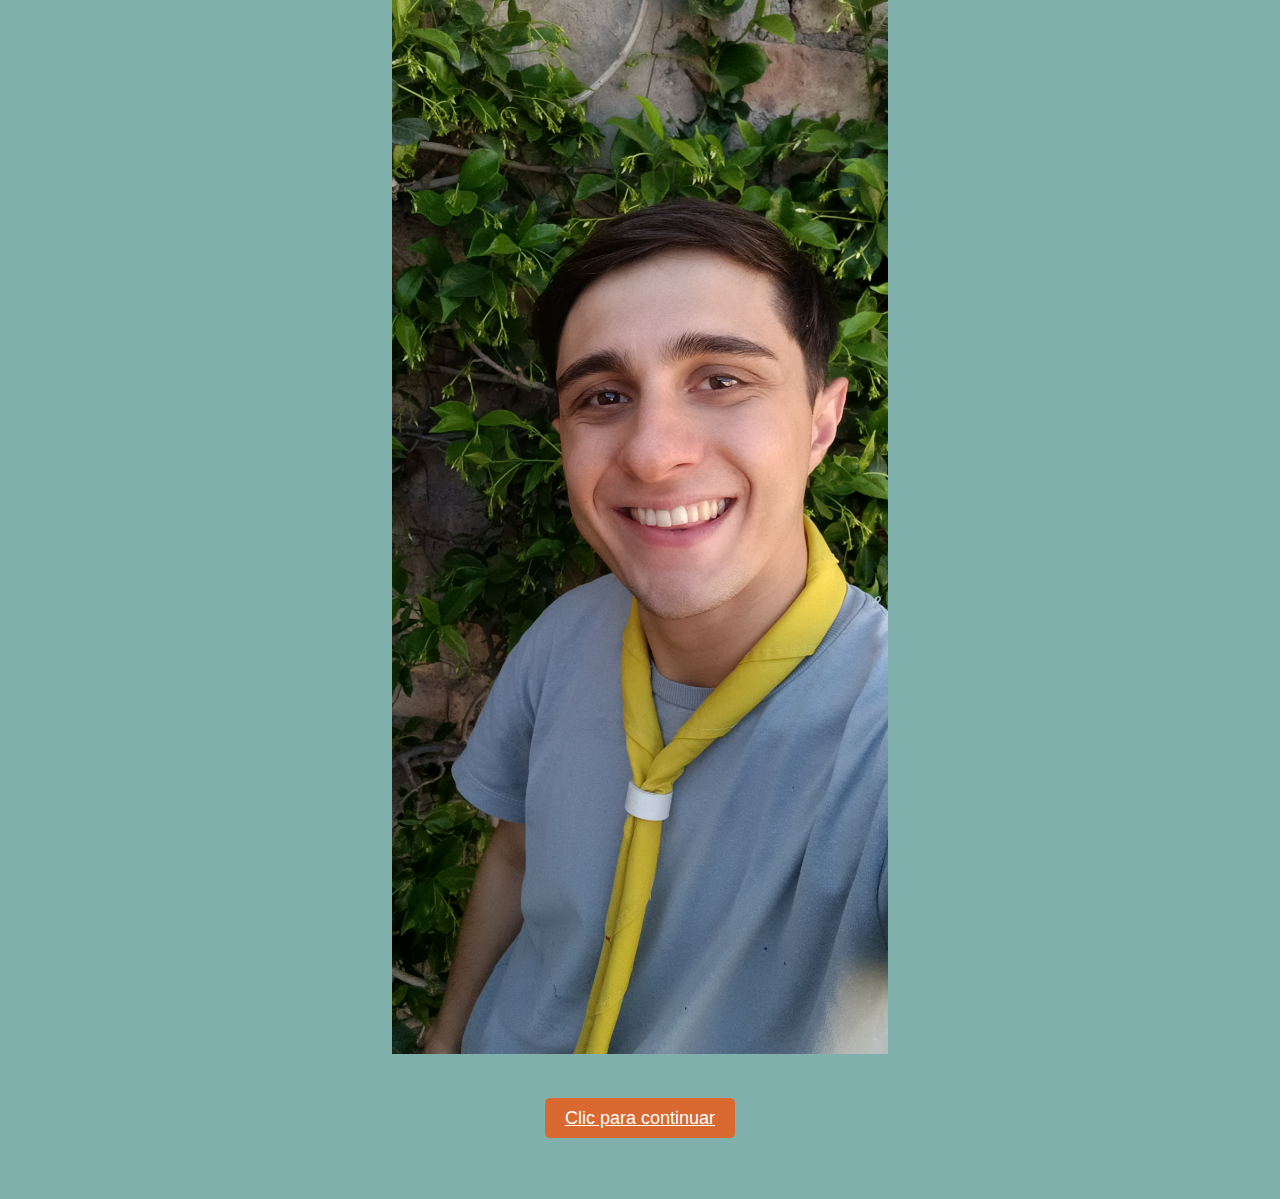
<file: index.html>
<!DOCTYPE html>
<html lang="es">
<head>
    <meta charset="UTF-8">
    <meta name="viewport" content="width=device-width, initial-scale=1.0">
    <link rel="stylesheet" href="styles.css">
    <title>JP</title>
</head>
<body>
    <div class="container">
        <h1>HOLA!!!</h1>
        <h2>Soy Juan Pablo Chechi</h2>
        <h2>Lo que estás por ver a continuación es mi manera de pedir mi totemnización.</h2>
        <img src="MIA2.jpg" alt="Imagen Responsiva" class="responsive-image">
        <div class="btn-container">
            <a href="pag2.html" class="btn">Clic para continuar</a>
        </div>
    </div>
</body>
</html>
</file>
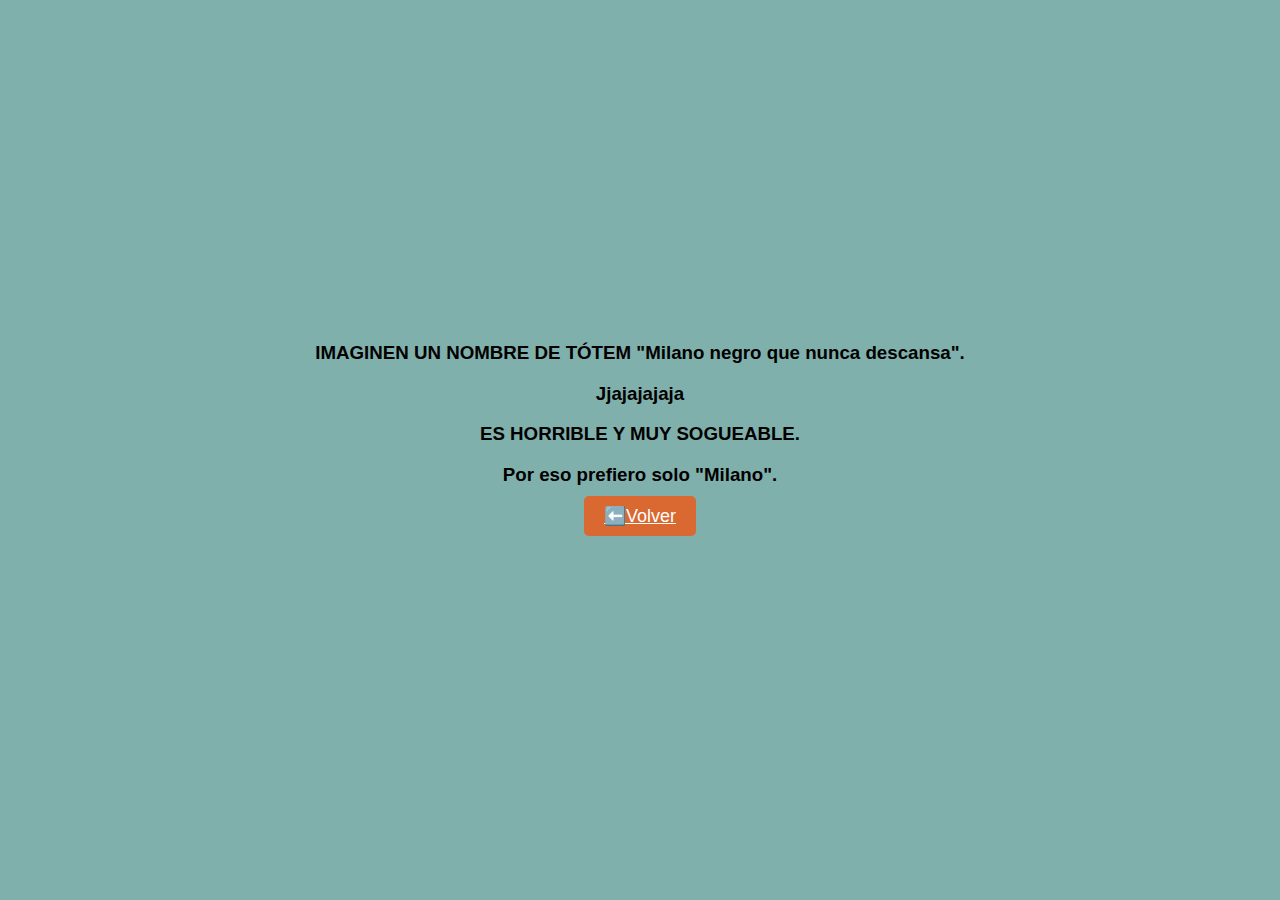
<file: chiste.html>
<!DOCTYPE html>
<html lang="es">
<head>
    <meta charset="UTF-8">
    <meta name="viewport" content="width=device-width, initial-scale=1.0">
    <link rel="stylesheet" href="styles.css">
    <title>JP</title>
</head>
<body>
    <div class="container">
        <H3>IMAGINEN UN NOMBRE DE TÓTEM "Milano negro que nunca descansa".</H3>
        <H3>Jjajajajaja</H3>
        <h3>ES HORRIBLE Y MUY SOGUEABLE.</h3>
        <h3>Por eso prefiero solo "Milano".</h3>
        <div class="btn-container">
            <a href="pag6.html" class="btn">⬅️Volver</a>
        </div>
    </div>
</body>
</html>
</file>
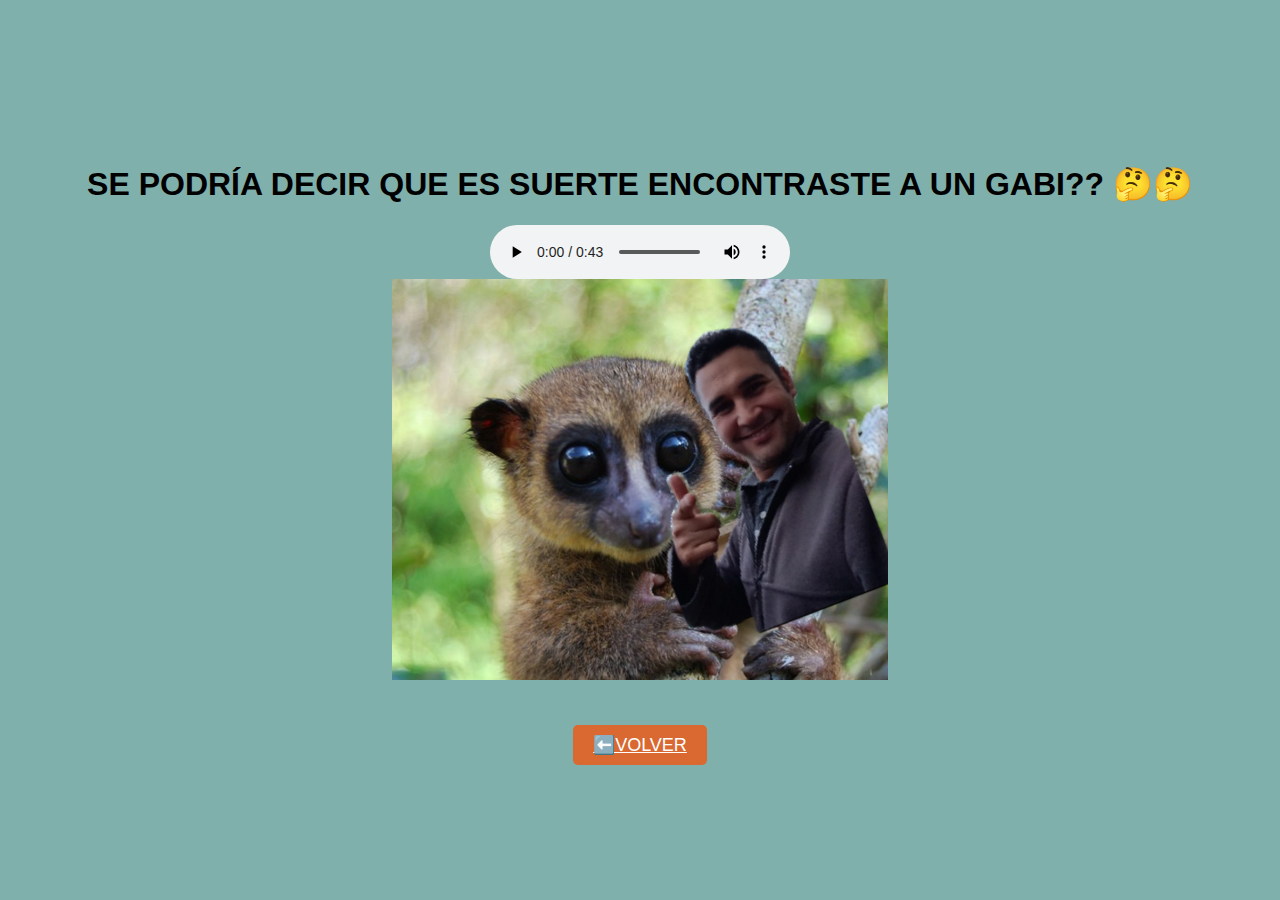
<file: falsa.html>
<!DOCTYPE html>
<html lang="es">
<head>
    <meta charset="UTF-8">
    <meta name="viewport" content="width=device-width, initial-scale=1.0">
    <link rel="stylesheet" href="styles.css">
    <title>JP</title>
</head>
<body>

    <div class="container">
        <h1>SE PODRÍA DECIR QUE ES SUERTE ENCONTRASTE A UN GABI?? 🤔🤔</h1>
        <!-- Agrega el reproductor de audio y define la fuente de audio -->
        <audio controls class="center-audio">
            <source src="sonidolemur.m4a" type="audio/mpeg">
        </audio>
        <img src="gabi.png" alt="Imagen Responsiva" class="responsive-image">
        <div class="btn-container">
            <a href="pag5.html" class="btn">⬅️VOLVER</a>
        </div>
    </div>
</body>
</html>
</file>
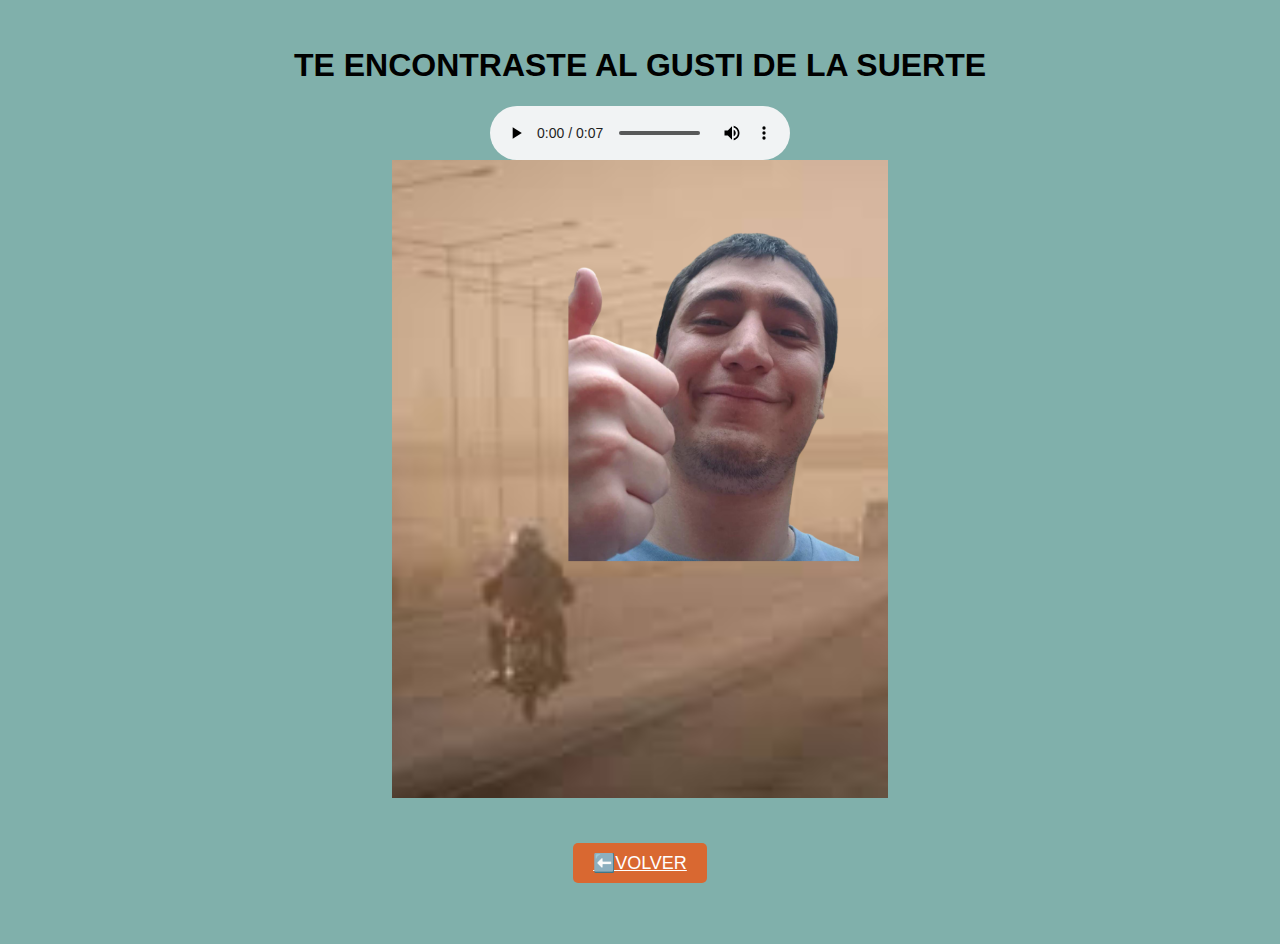
<file: gusti.html>
<!DOCTYPE html>
<html lang="es">
<head>
    <meta charset="UTF-8">
    <meta name="viewport" content="width=device-width, initial-scale=1.0">
    <link rel="stylesheet" href="styles.css">
    <title>JP</title>
</head>
<body>
    <div class="container">
        <h1>TE ENCONTRASTE AL GUSTI DE LA SUERTE</h1>
        <!-- Agrega el reproductor de audio y define la fuente de audio -->
        <audio controls class="center-audio">
            <source src="Viento Fuerte Efecto de Sonido Wind Heavy Sound Effect Trim.mp4" type="audio/mpeg">
        </audio>
        <img src="gusti.png" alt="Imagen Responsiva" class="responsive-image">
        <div class="btn-container">
            <a href="pag4.html" class="btn">⬅️VOLVER</a>
        </div>
    </div>
</body>
</html>
</file>
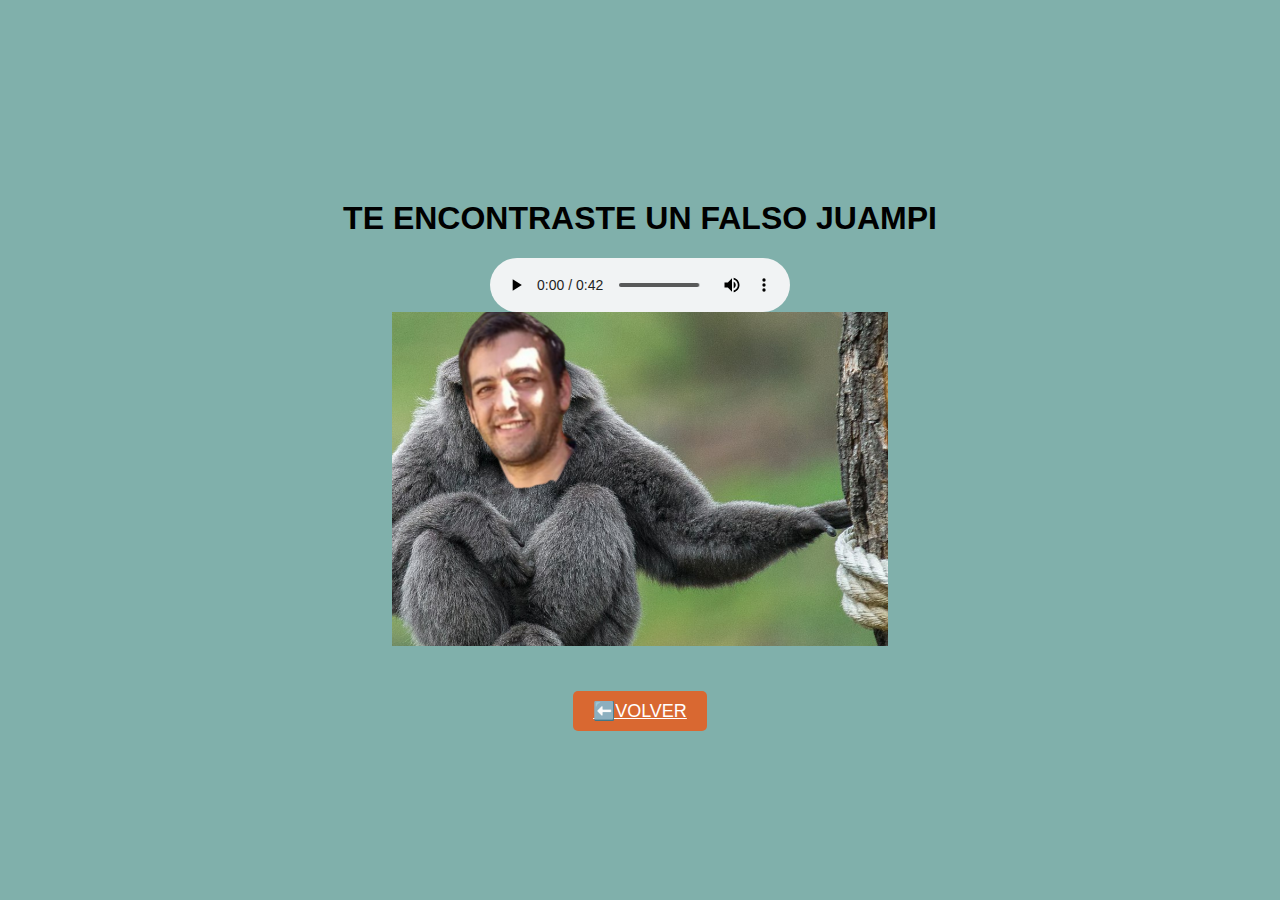
<file: juampi.html>
<!DOCTYPE html>
<html lang="es">
<head>
    <meta charset="UTF-8">
    <meta name="viewport" content="width=device-width, initial-scale=1.0">
    <link rel="stylesheet" href="styles.css">
    <title>Página Responsiva</title>
</head>
<body>
    <div class="container">
        <h1>TE ENCONTRASTE UN FALSO JUAMPI</h1>
        <!-- Agrega el reproductor de audio y define la fuente de audio -->
        <audio controls class="center-audio">
            <source src="gibon.m4a" type="audio/mpeg">
        </audio>
        <img src="jj.png" alt="Imagen Responsiva" class="responsive-image">
        <div class="btn-container">
            <a href="pag7.html" class="btn">⬅️VOLVER</a>
        </div>
    </div>
</body>
</html>
</file>
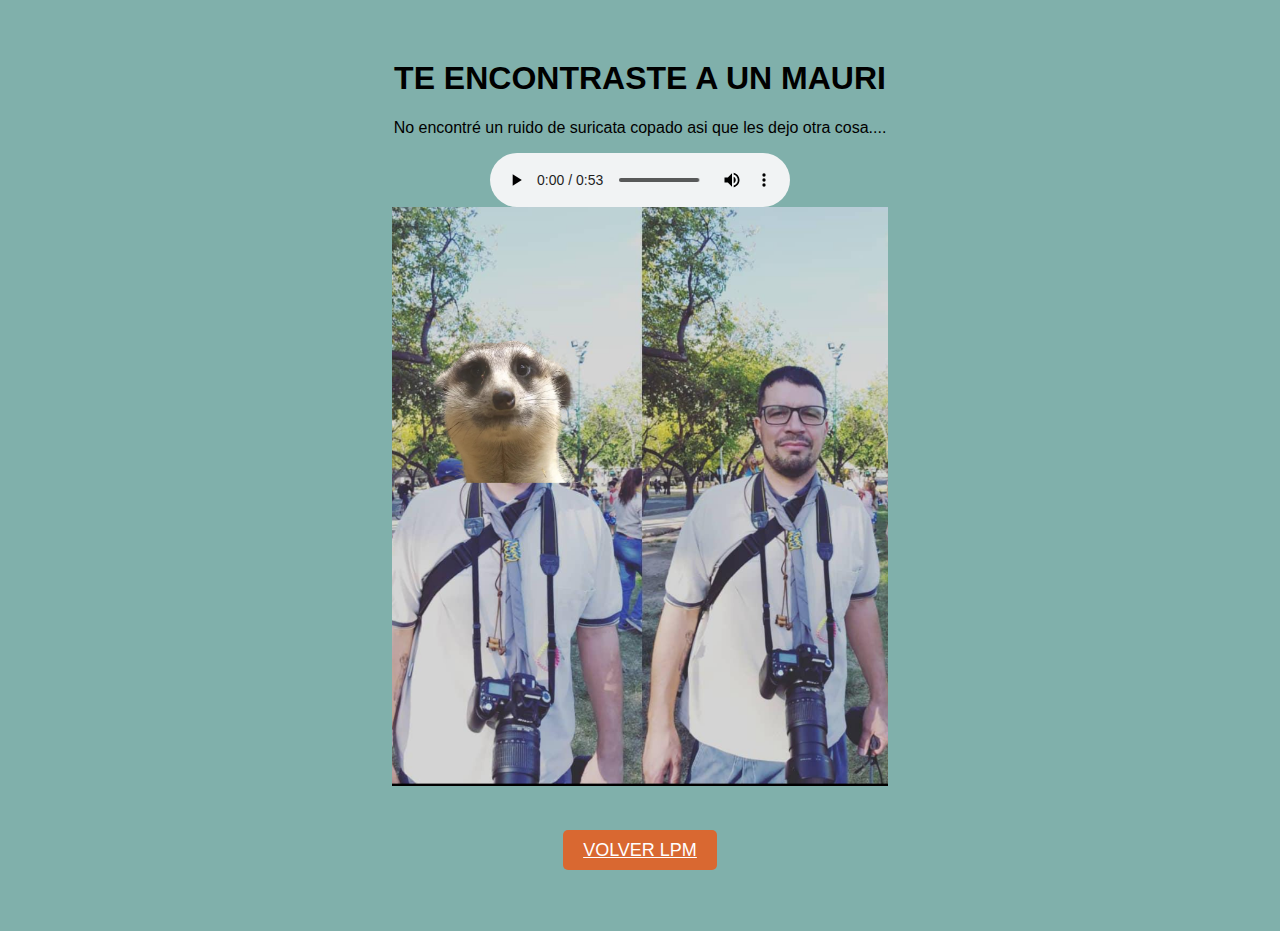
<file: mauri.html>
<!DOCTYPE html>
<html lang="es">
<head>
    <meta charset="UTF-8">
    <meta name="viewport" content="width=device-width, initial-scale=1.0">
    <link rel="stylesheet" href="styles.css">
    <title>JP</title>
</head>
<body>
    <div class="container">
        <h1>TE ENCONTRASTE A UN MAURI</h1>
        <p>No encontré un ruido de suricata copado asi que les dejo otra cosa....</p>
        <audio controls class="center-audio">
            <source src="videoplayback (1).weba" type="audio/mpeg">
        </audio>
        <img src="mauri.png" alt="Imagen Responsiva" class="responsive-image">
        <div class="btn-container">
            <a href="pag8.html" class="btn">VOLVER LPM</a>
        </div>
    </div>
</body>
</html>
</file>
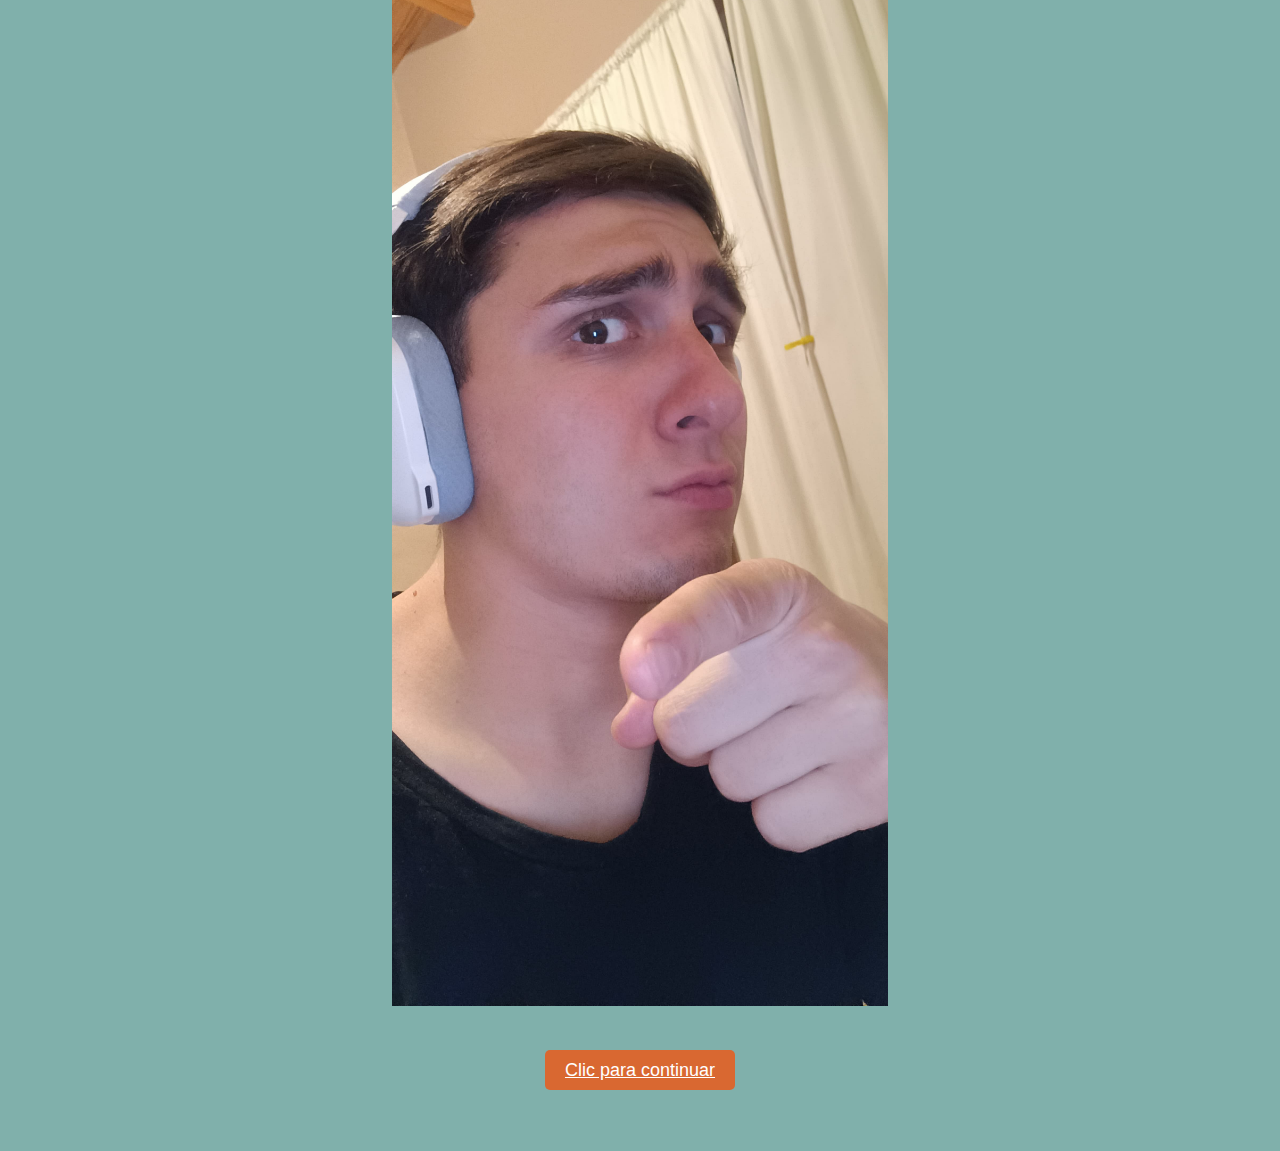
<file: pag2.html>
<!DOCTYPE html>
<html lang="es">
<head>
    <meta charset="UTF-8">
    <meta name="viewport" content="width=device-width, initial-scale=1.0">
    <link rel="stylesheet" href="styles.css">
    <title>JP</title>
</head>
<body>
    <div class="container">
        <h1>ANTES POR LAS DUDAS LEER TÉRMINOS Y CONDICIONES.</h1>
        <img src="MIA3.jpg" alt="Imagen Responsiva" class="responsive-image">
        <div class="btn-container">
            <a href="pag3.html" class="btn">Clic para continuar</a>
        </div>
    </div>
</body>
</html>
</file>
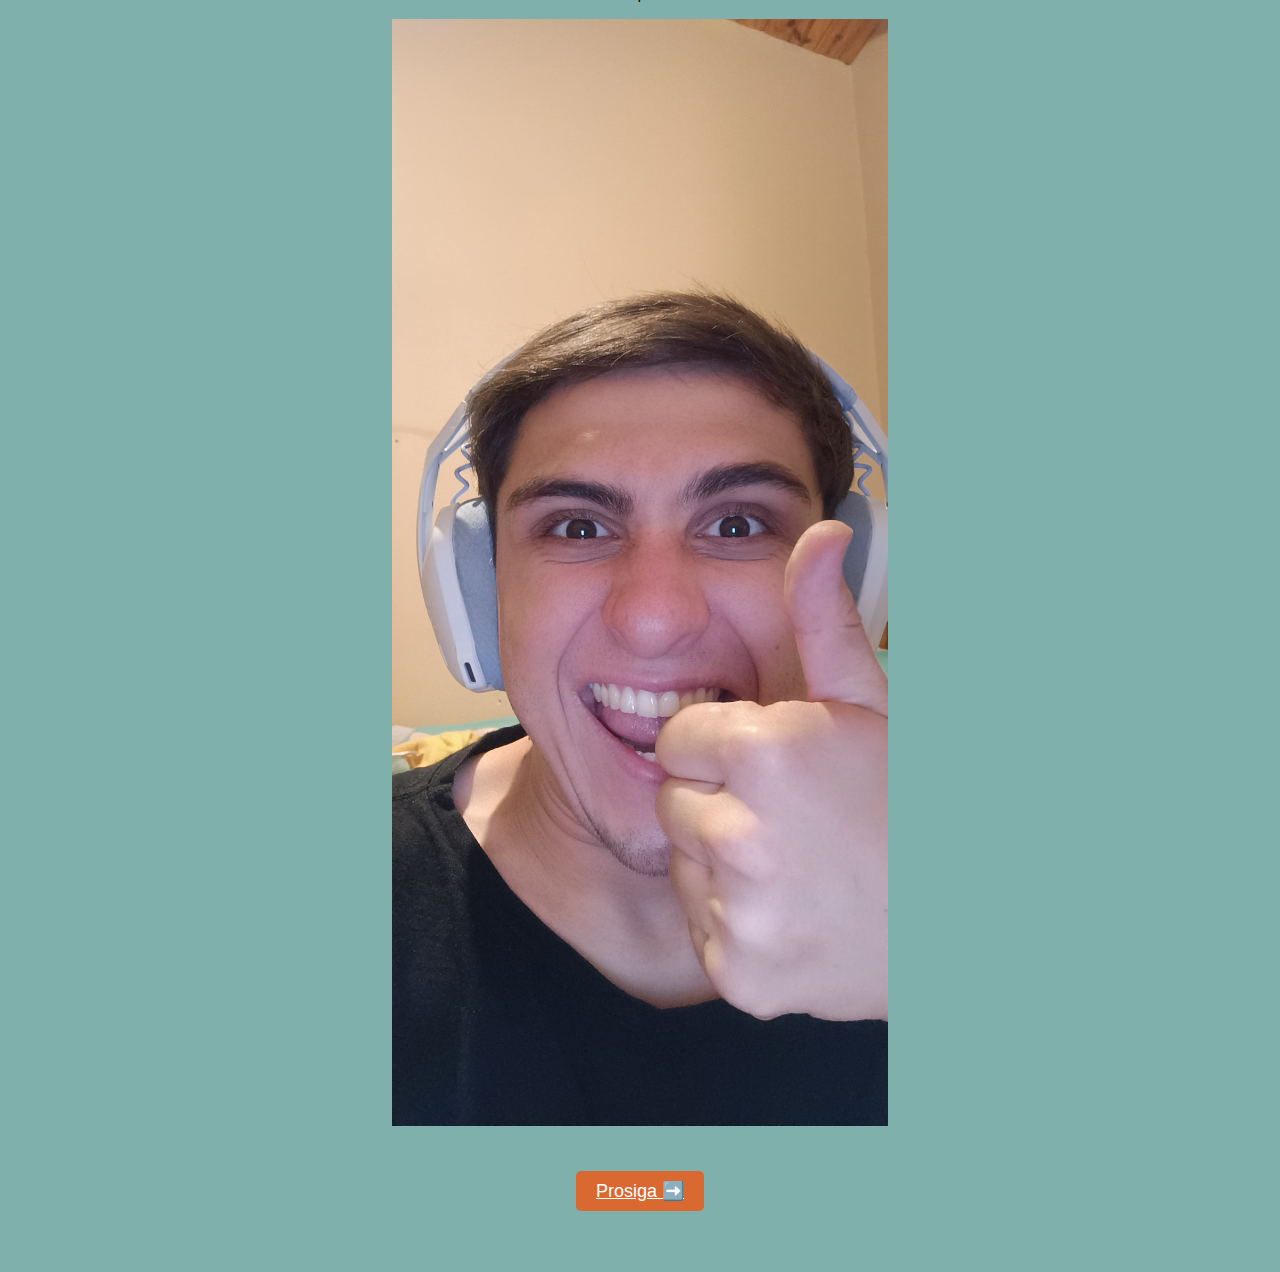
<file: pag3.html>
<!DOCTYPE html>
<html lang="es">
<head>
    <meta charset="UTF-8">
    <meta name="viewport" content="width=device-width, initial-scale=1.0">
    <link rel="stylesheet" href="styles.css">
    <title>JP</title>
</head>
<body>
  
    <div class="container">
        <H1> <strong>"TÉRMINOS Y CONDICIONES</strong>🤌🤌"</H1>
        <p><strong>1- </strong>Me dijeron que podía hacer esto libremente ("creativo") </p>
        <p><strong>2- </strong>Si no te gusta esto, actualizate....</p>
        <p><strong>3- </strong>NO QUIERO OFENDER A NADIE</p>
        <p><strong>4- </strong>Acepto feedback</p>
        <p><strong>5- </strong>Disfrutalo, a la IA le costó mucho hacer esto ❤️</p>
        <p><strong>6- </strong>En el grupo hay un solo Juan Pablo, y soy yo obvio 😉</p>
        <p><strong>7- </strong>Ya no sé qué más decir</p>
        
        <img src="MIA.jpg" alt="Imagen Responsiva" class="responsive-image">
        <div class="btn-container">
            <a href="pag4.html" class="btn">Prosiga ➡️</a>
        </div>
    </div>
</body>
</html>
</file>
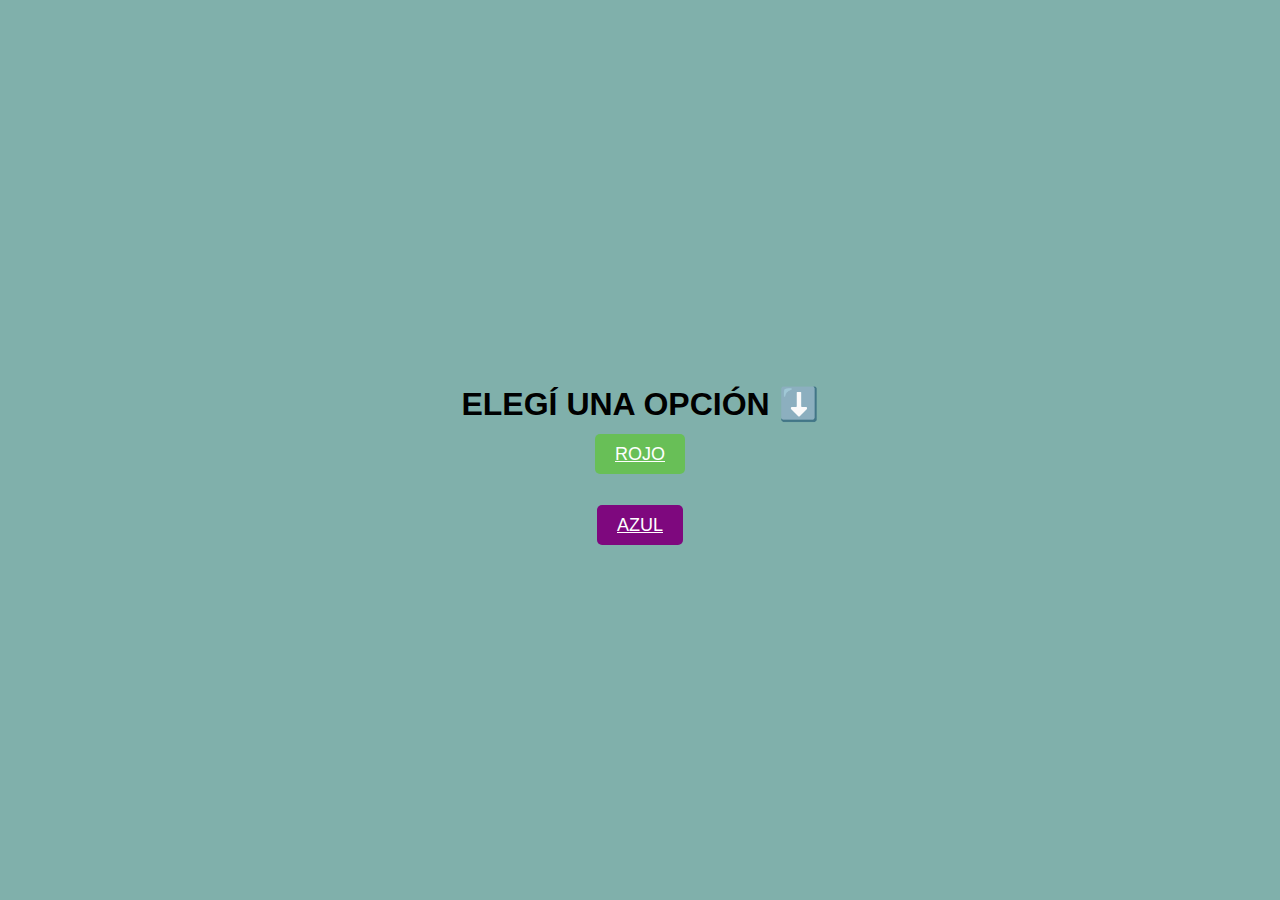
<file: pag4.html>
<!DOCTYPE html>
<html lang="es">
<head>
    <meta charset="UTF-8">
    <meta name="viewport" content="width=device-width, initial-scale=1.0">
    <link rel="stylesheet" href="styles.css">
    <title>JP</title>
</head>
<body>
    <div class="container">
        <h1>ELEGÍ UNA OPCIÓN ⬇️</h1>
       
        <div class="btn-container">
            <a href="pag5.html" class="btnR">ROJO</a>
        </div>
        <div class="btn-container">
            <a href="gusti.html" class="btnA">AZUL</a>
        </div>
    </div>
</body>
</html>
</file>
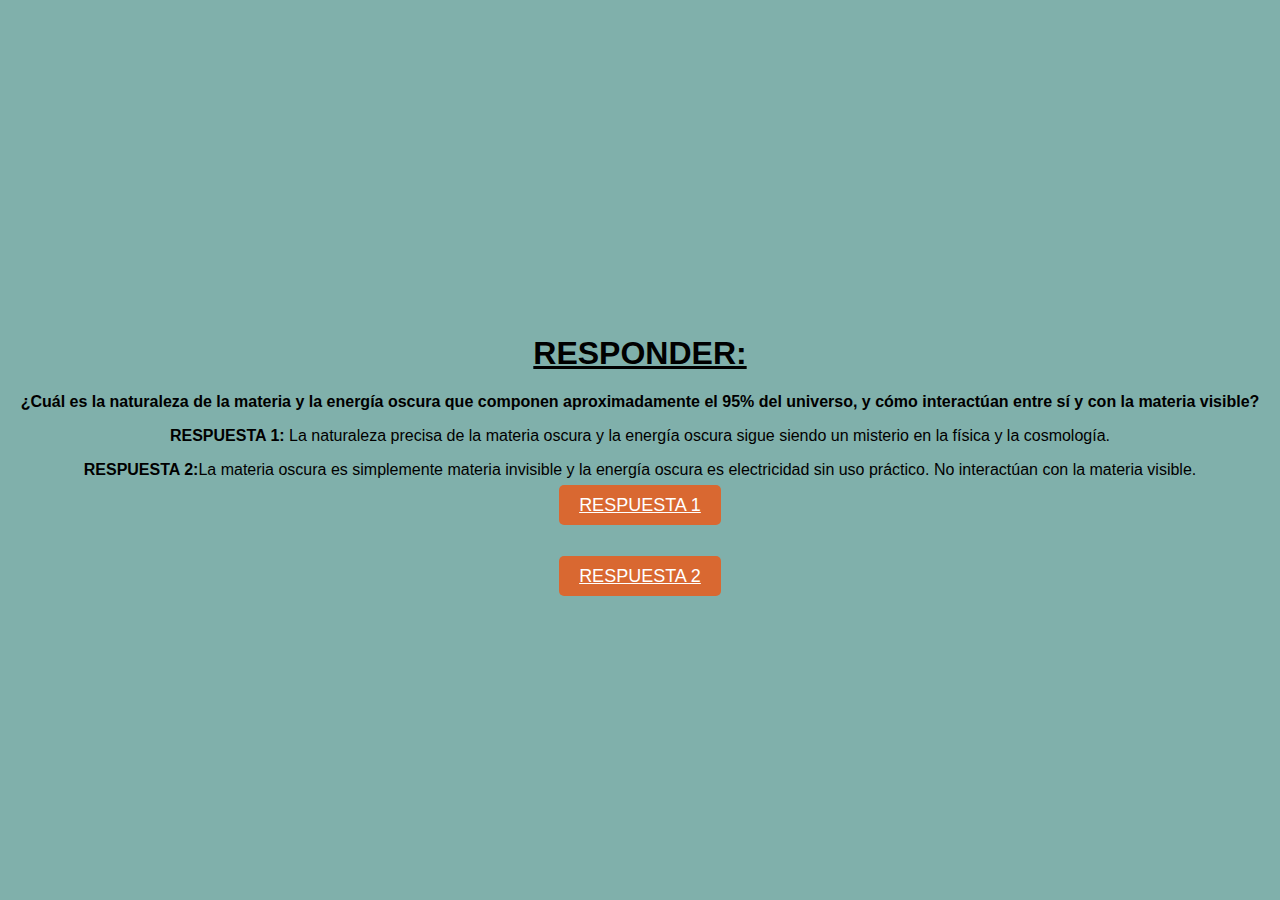
<file: pag5.html>
<!DOCTYPE html>
<html lang="es">
<head>
    <meta charset="UTF-8">
    <meta name="viewport" content="width=device-width, initial-scale=1.0">
    <link rel="stylesheet" href="styles.css">
    <title>JP</title>
</head>
<body>
    <div class="container">
        <h1><u>RESPONDER:</u></h1>
        <p><strong>¿Cuál es la naturaleza de la materia y la energía oscura que componen aproximadamente el 95% del universo, y cómo interactúan entre sí y con la materia visible?</strong></p>
        <p><STRong>RESPUESTA 1: </STRong>La naturaleza precisa de la materia oscura y la energía oscura sigue siendo un misterio en la física y la cosmología. </p>
        <p><STrong>RESPUESTA 2:</STrong>La materia oscura es simplemente materia invisible y la energía oscura es electricidad sin uso práctico. No interactúan con la materia visible.</p>
        <div class="btn-container">
            <a href="pag6.html" class="btn">RESPUESTA 1</a>
        </div>
        <div class="btn-container">
            <a href="falsa.html" class="btn">RESPUESTA 2</a>
        </div>
    </div>
</body>
</html>
</file>
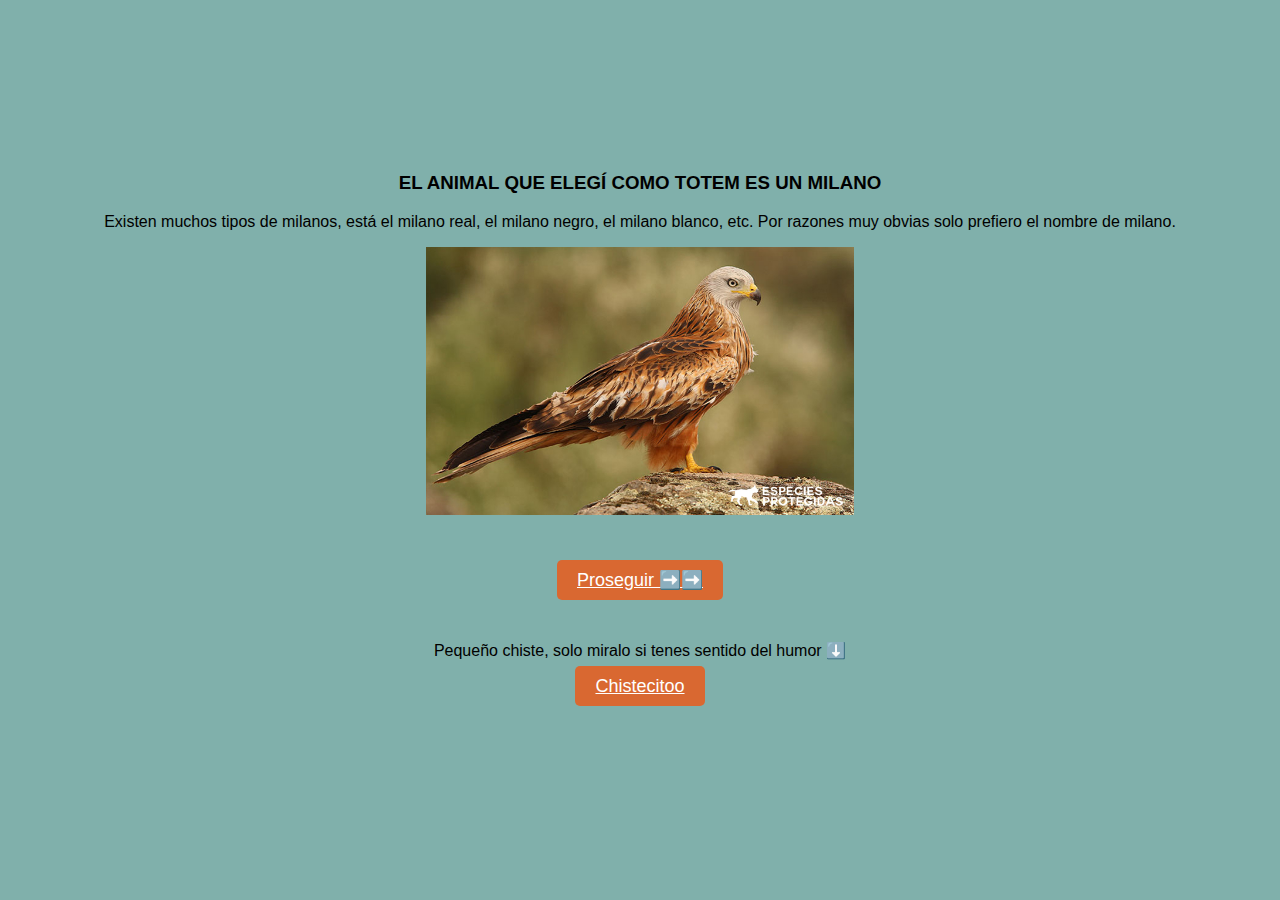
<file: pag6.html>
<!DOCTYPE html>
<html lang="es">
<head>
    <meta charset="UTF-8">
    <meta name="viewport" content="width=device-width, initial-scale=1.0">
    <link rel="stylesheet" href="styles.css">
    <title>JP</title>
</head>
<body>
    <div class="container">
        <H3>EL ANIMAL QUE ELEGÍ COMO TOTEM ES UN MILANO</H3>
        <p>Existen muchos tipos de milanos, está el milano real, el milano negro, el milano blanco, etc. Por razones muy obvias solo prefiero el nombre de milano.</p>

        <img src="milano.jpg" alt="Imagen Responsiva" class="responsive-image">
        <div class="btn-container">
            <a href="pag7.html" class="btn">Proseguir ➡️➡️ </a>
        </div>
        <div class="btn-container">
            <p>Pequeño chiste, solo miralo si tenes sentido del humor ⬇️</p>
            <a href="chiste.html" class="btn">Chistecitoo</a>
        </div>
    </div>
</body>
</html>
</file>
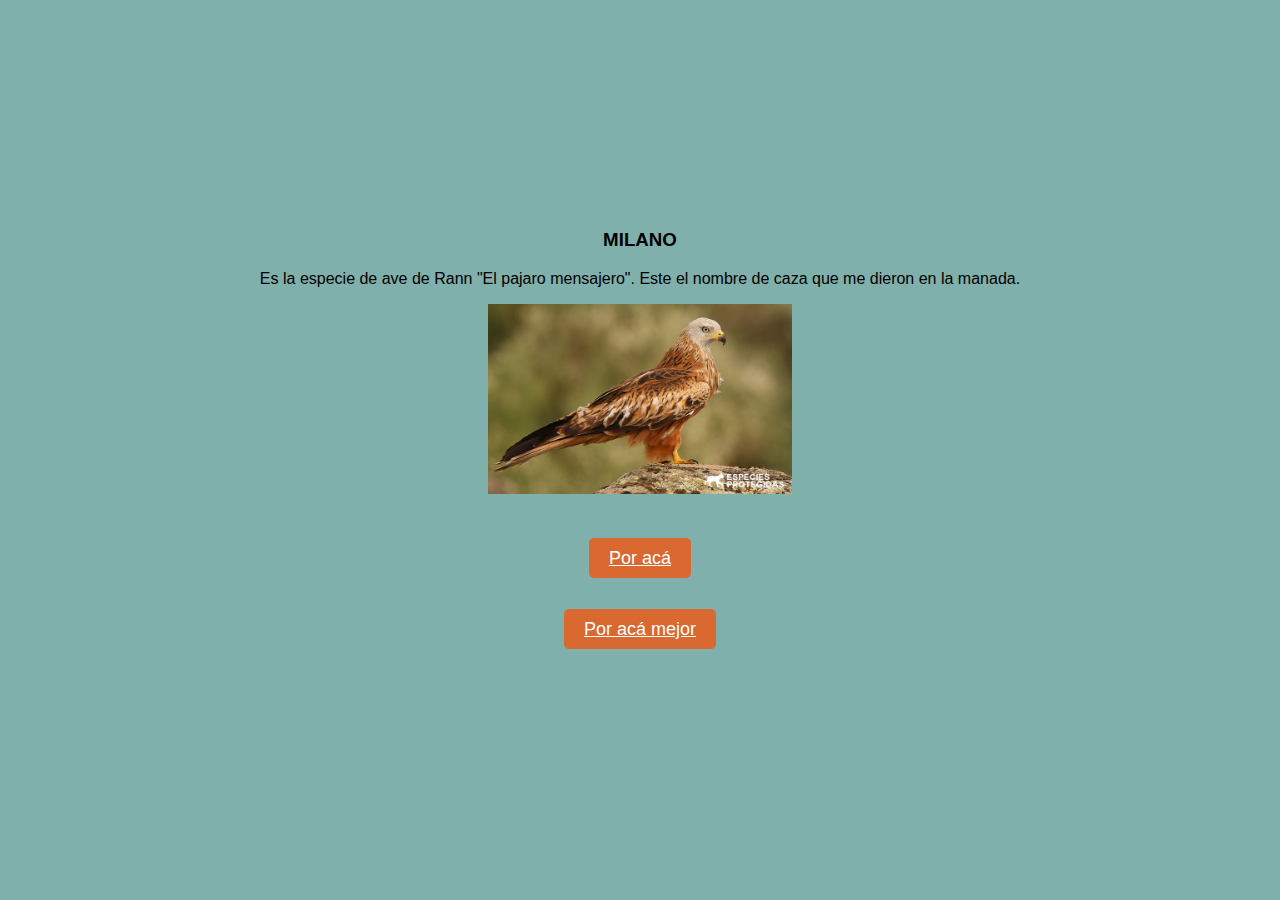
<file: pag7.html>
<!DOCTYPE html>
<html lang="es">
<head>
    <meta charset="UTF-8">
    <meta name="viewport" content="width=device-width, initial-scale=1.0">
    <link rel="stylesheet" href="styles.css">
    <title>JP</title>
</head>
<body>
    <div class="container">
        <H3>MILANO</H3>
        <p>Es la especie de ave de Rann "El pajaro mensajero". Este el nombre de caza que me dieron en la manada.</p>

        <img src="milano.jpg" alt="Imagen Responsiva" class="responsive-image">
        <div class="btn-container">
            <a href="juampi.html" class="btn">Por acá </a>
        </div>
        <div class="btn-container">
            <a href="pag8.html" class="btn">Por acá mejor</a>
        </div>
    </div>
</body>
</html>
</file>
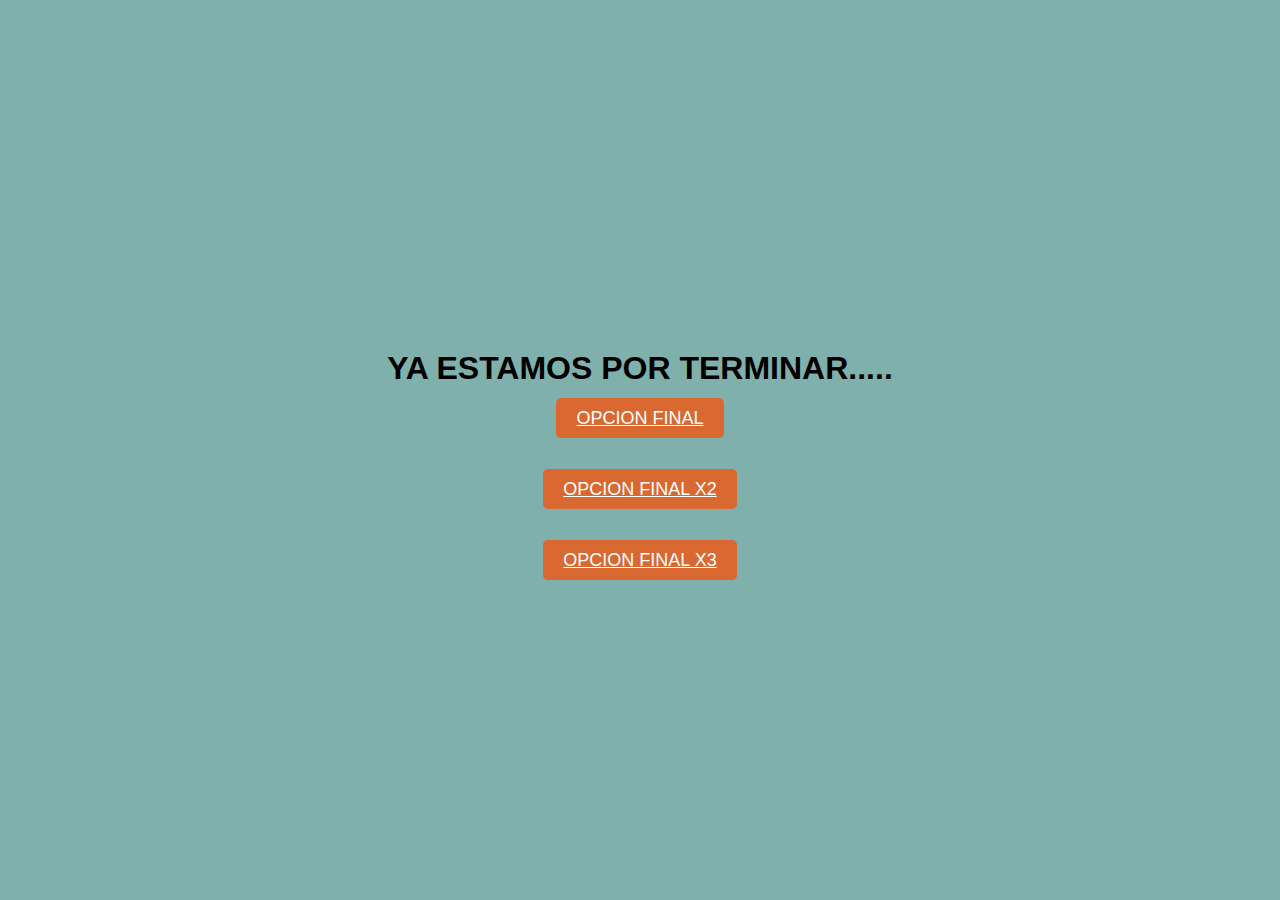
<file: pag8.html>
<!DOCTYPE html>
<html lang="es">
<head>
    <meta charset="UTF-8">
    <meta name="viewport" content="width=device-width, initial-scale=1.0">
    <link rel="stylesheet" href="styles.css">
    <title>JP</title>
</head>
<body>
    <div class="container">
        <h1>YA ESTAMOS POR TERMINAR..... </h1>
        <div class="btn-container">
            <a href="tuni.html" class="btn">OPCION FINAL</a>
        </div>
        <div class="btn-container">
            <a href="pag9.html" class="btn">OPCION FINAL X2</a>
        </div>
        <div class="btn-container">
            <a href="mauri.html" class="btn">OPCION FINAL X3</a>
        </div>
    </div>
</body>
</html>
</file>
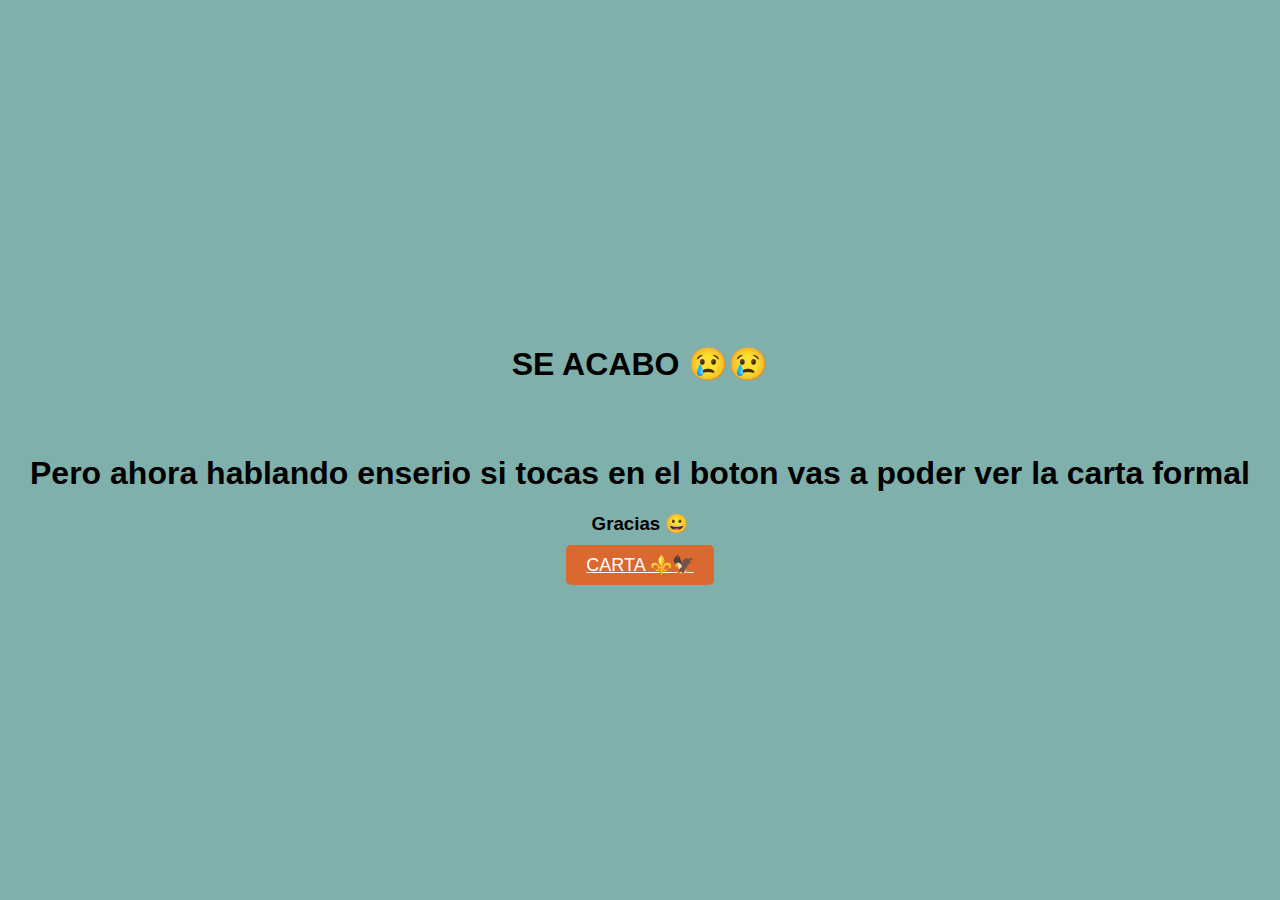
<file: pag9.html>
<!DOCTYPE html>
<html lang="es">
<head>
    <meta charset="UTF-8">
    <meta name="viewport" content="width=device-width, initial-scale=1.0">
    <link rel="stylesheet" href="styles.css">
    <title>Página Responsiva</title>
</head>
<body>
    <div class="container">
        <h1>SE ACABO 😢😢 </h1>
        <H1>Pero ahora hablando enserio si tocas en el boton vas a poder ver la carta formal</H1>
        <h3>Gracias 😀</h3>
        <div class="btn-container">
            <a href="" class="btn">CARTA ⚜️🦅</a>
        </div>
       
    </div>
</body>
</html>
</file>
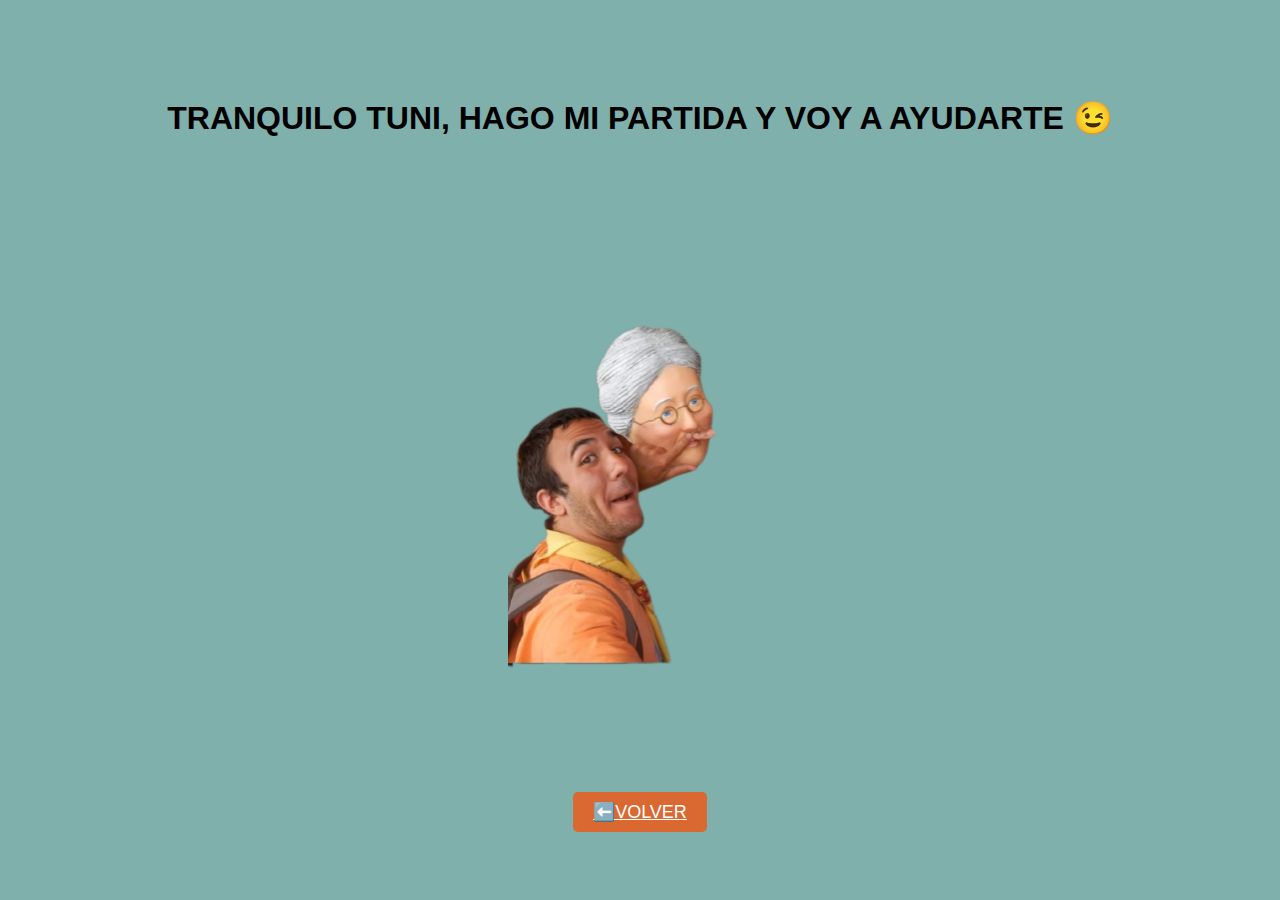
<file: tuni.html>
<!DOCTYPE html>
<html lang="es">
<head>
    <meta charset="UTF-8">
    <meta name="viewport" content="width=device-width, initial-scale=1.0">
    <link rel="stylesheet" href="styles.css">
    <title>JP</title>
</head>
<body>

    <div class="container">
        <h1>TRANQUILO TUNI, HAGO MI PARTIDA Y VOY A AYUDARTE 😉</h1>
        <img src="tuni.png" alt="Imagen Responsiva" class="responsive-image">
        <div class="btn-container">
            <a href="pag8.html" class="btn">⬅️VOLVER</a>
        </div>
    </div>
</body>
</html>
</file>
<file: styles.css>
/* Estilos para la lista */
ul {
    list-style-type: disc;
    padding-left: 20px;
    font-size: 18px;
    margin-top: 20px;
}

li {
    margin-bottom: 10px;
}
h1{
    padding-top: 50px;
}
/* Resto de estilos */
body {
    font-family: Arial, sans-serif;
    margin: 0;
    padding: 0;
    background-color: #80b0ab;
    display: flex;
    justify-content: center;
    align-items: center;
    height: 100vh;
}

.container {
    text-align: center;
    max-width: 100%;
    padding: 20px;
}

.responsive-image {
    max-width: 40%;
    height: auto;
    margin-bottom: 50px;
}

.btn-container {
    text-align: center;
    margin-bottom: 50px;
}

.btn {
    background-color: #d96831;
    color: #fff;
    font-size: 18px;
    padding: 10px 20px;
    border: none;
    border-radius: 5px;
    cursor: pointer;
}
.btnA {
    background-color: #7e087e;
    color: #fff;
    font-size: 18px;
    padding: 10px 20px;
    border: none;
    border-radius: 5px;
    cursor: pointer;
}
.btnR {
    background-color: #68bf57;
    color: #fff;
    font-size: 18px;
    padding: 10px 20px;
    border: none;
    border-radius: 5px;
    cursor: pointer;
}

/* Estilos para dispositivos con pantalla pequeña (menos de 768px) */
@media (max-width: 767px) {
    .container {
        padding: 10px;
    }
    .btn {
        font-size: 16px;
    }
}

/* Estilos para centrar el elemento de audio horizontalmente */
.center-audio {
    margin: 0 auto;
    display: block;
}
</file>
